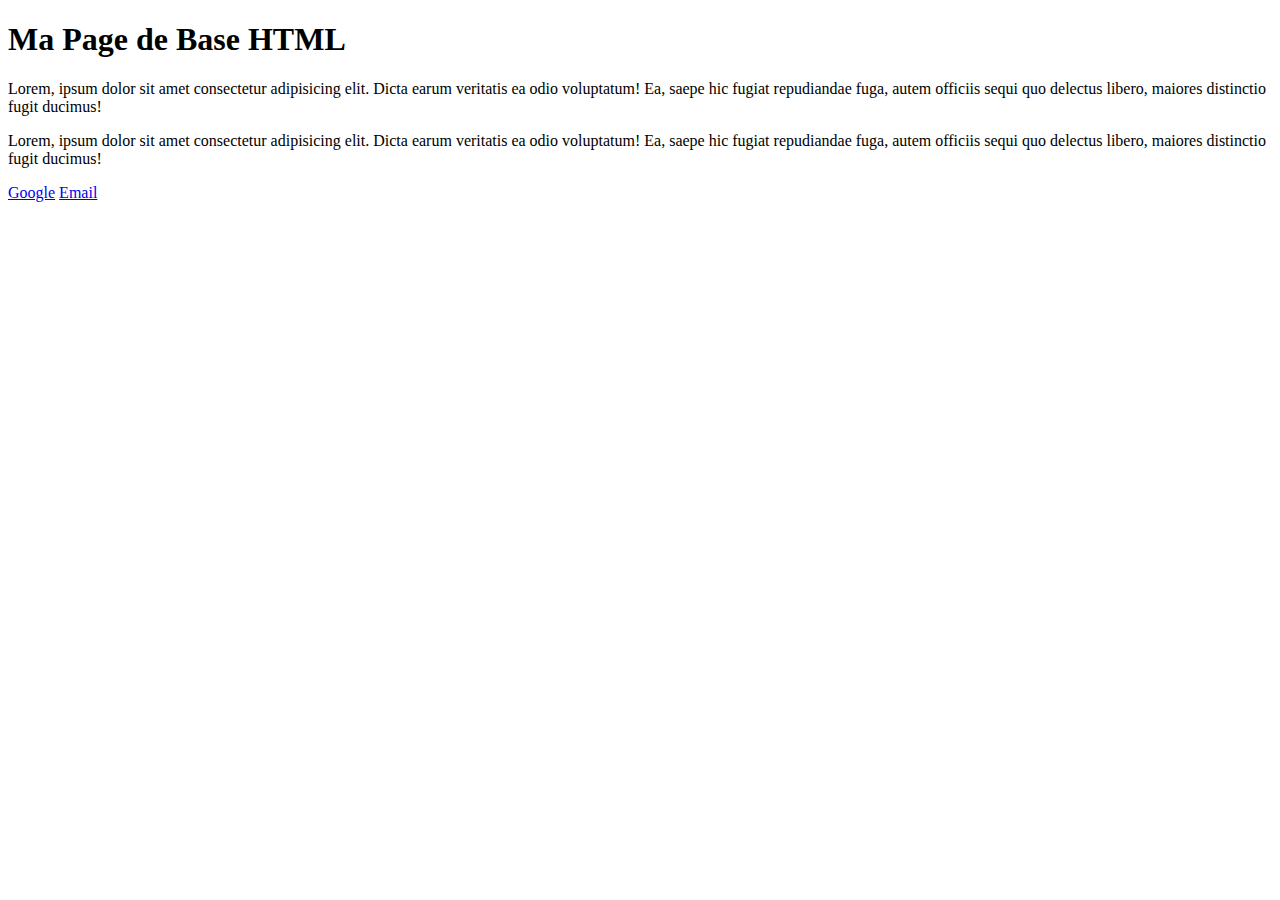
<file: index.html>
<!DOCTYPE html>
<html lang="fr">
<head>
    <meta charset="UTF-8">
    <meta name="viewport" content="width=device-width, initial-scale=1.0">
    <title>InchHTML</title>
</head>
<body>
    <h1>Ma Page de Base HTML</h1>
    <p>Lorem, ipsum dolor sit amet consectetur adipisicing elit. Dicta earum veritatis ea odio 
        voluptatum! Ea, saepe hic fugiat repudiandae fuga, autem officiis 
        sequi quo delectus libero, maiores distinctio fugit ducimus!
    </p>
    <p>Lorem, ipsum dolor sit amet consectetur adipisicing elit. Dicta earum veritatis ea odio 
        voluptatum! Ea, saepe hic fugiat repudiandae fuga, autem officiis 
        sequi quo delectus libero, maiores distinctio fugit ducimus!
    </p>
    <a href="http://google.com">Google</a>
    <a href="mailto:adresse@example.com">Email</a>
</body>
</html>
</file>
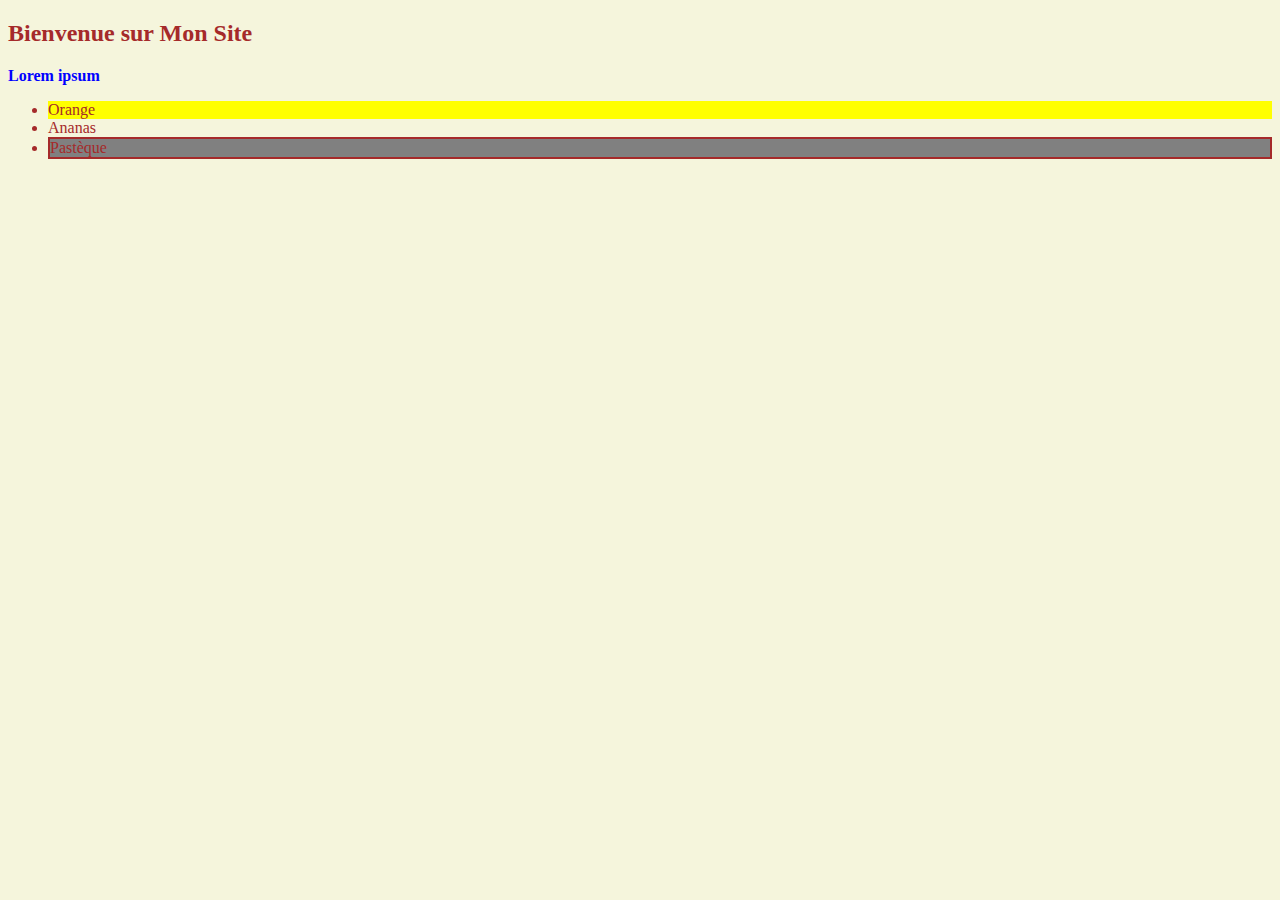
<file: evaluation.html>
<!DOCTYPE html>
<html lang="fr">
<head>
    <meta charset="UTF-8">
    <meta name="viewport" content="width=device-width, initial-scale=1.0">
    <title>InchHTML</title>
    <link rel="stylesheet" href="./assets/css/evaluation.css">
</head>
<body>
    <h2 style="color: brown;">Bienvenue sur Mon Site</h2>
    <p class="highlight">
        Lorem ipsum
    </p>
    <ul>
        <li id="first-item">Orange</li>
        <li>Ananas</li>
        <li class="special">Pastèque</li>
    </ul>
</body>
</html>
</file>
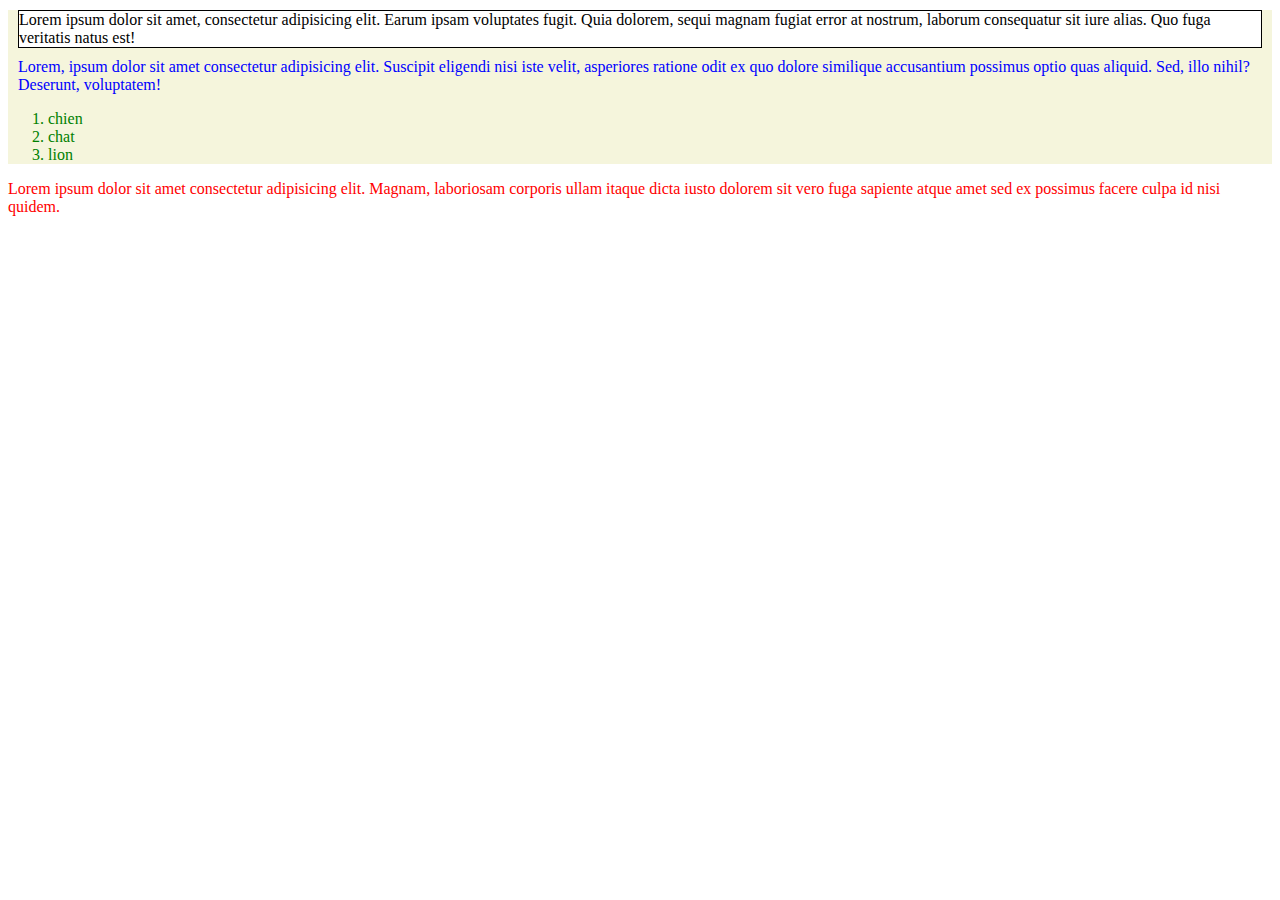
<file: exercice2.html>
<!DOCTYPE html>
<html lang="fr">
<head>
    <meta charset="UTF-8">
    <meta name="viewport" content="width=device-width, initial-scale=1.0">
    <title>InchHTML</title>

    <link rel="stylesheet" href="./assets/css/exercice2.css">
</head>
<body>
    <section class="container">
        <div class="box">Lorem ipsum dolor sit amet, consectetur adipisicing elit. Earum ipsam voluptates fugit. Quia dolorem, sequi magnam fugiat error at nostrum, laborum consequatur sit iure alias. Quo fuga veritatis natus est!</div>
        <div class="box-highlight">Lorem, ipsum dolor sit amet consectetur adipisicing elit. Suscipit eligendi nisi iste velit, asperiores ratione odit ex quo dolore similique accusantium possimus optio quas aliquid. Sed, illo nihil? Deserunt, voluptatem!</div>
        <ol>
            <li class="list-item">chien</li>
            <li class="list-item">chat</li>
            <li class="list-item">lion</li>
        </ol>
    </section>
    <p>Lorem ipsum dolor sit amet consectetur adipisicing elit. Magnam,
         laboriosam corporis ullam itaque dicta iusto dolorem sit vero 
         fuga sapiente atque amet sed ex possimus facere culpa id nisi quidem.
    </p>
</body>
</html>
</file>
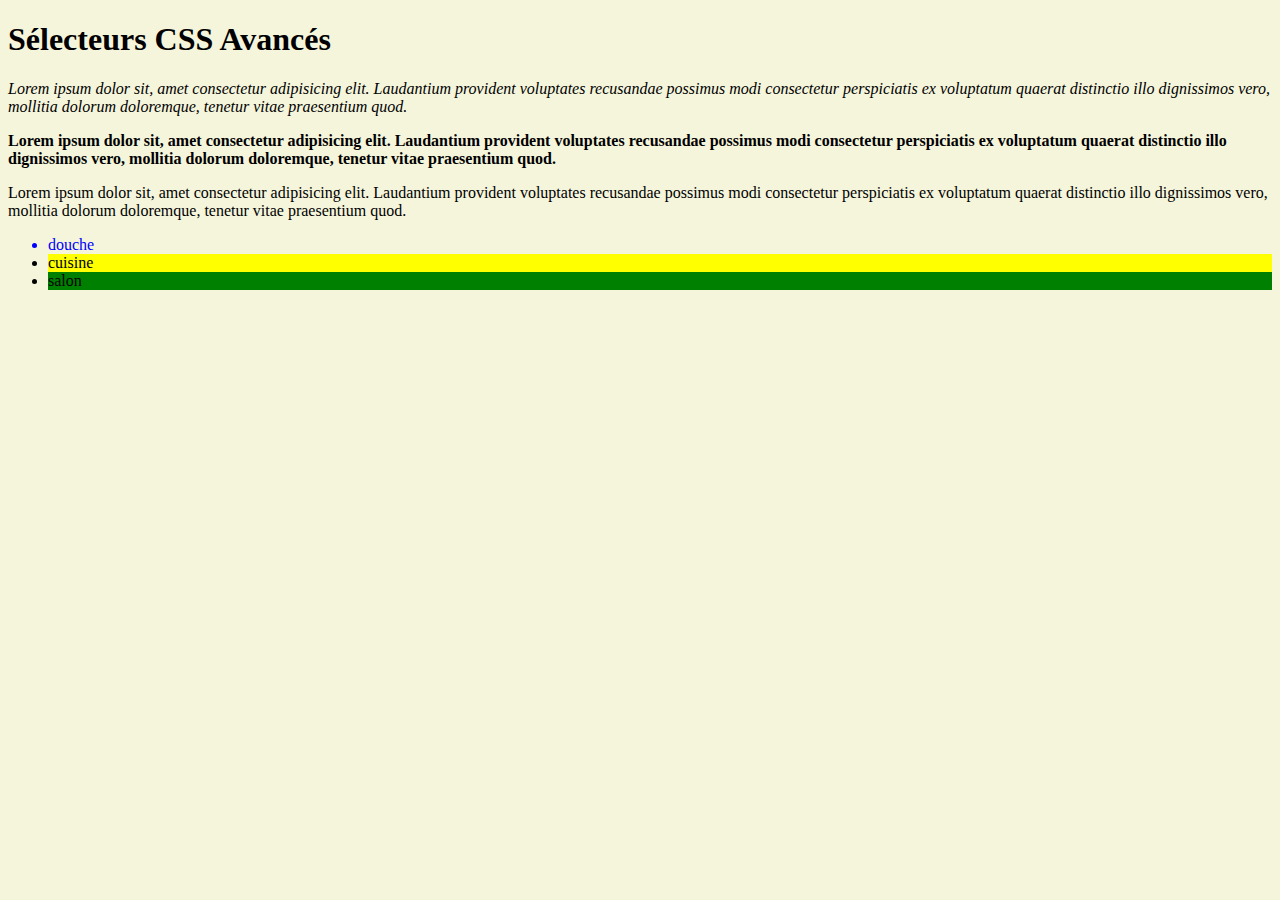
<file: exercice3.html>
<!DOCTYPE html>
<html lang="fr">
<head>
    <meta charset="UTF-8">
    <meta name="viewport" content="width=device-width, initial-scale=1.0">
    <title>InchClass</title>

    <link rel="stylesheet" href="/assets/css/exercice3.css">
</head>
<body>
    <h1>Sélecteurs CSS Avancés</h1>
    <p class="italic">
        Lorem ipsum dolor sit, amet consectetur adipisicing elit. Laudantium provident voluptates recusandae possimus modi consectetur perspiciatis ex voluptatum quaerat distinctio illo dignissimos vero, mollitia dolorum doloremque, tenetur vitae praesentium quod.
    </p>
    <p id="gras">
        Lorem ipsum dolor sit, amet consectetur adipisicing elit. Laudantium provident voluptates recusandae possimus modi consectetur perspiciatis ex voluptatum quaerat distinctio illo dignissimos vero, mollitia dolorum doloremque, tenetur vitae praesentium quod.
    </p>
    <p>
        Lorem ipsum dolor sit, amet consectetur adipisicing elit. Laudantium provident voluptates recusandae possimus modi consectetur perspiciatis ex voluptatum quaerat distinctio illo dignissimos vero, mollitia dolorum doloremque, tenetur vitae praesentium quod.
    </p>
    <ul>
        <li class="item-highlight">douche</li>
        <li class="a-item">cuisine</li>
        <li class="item-date">salon</li>
    </ul>
</body>
</html>
</file>
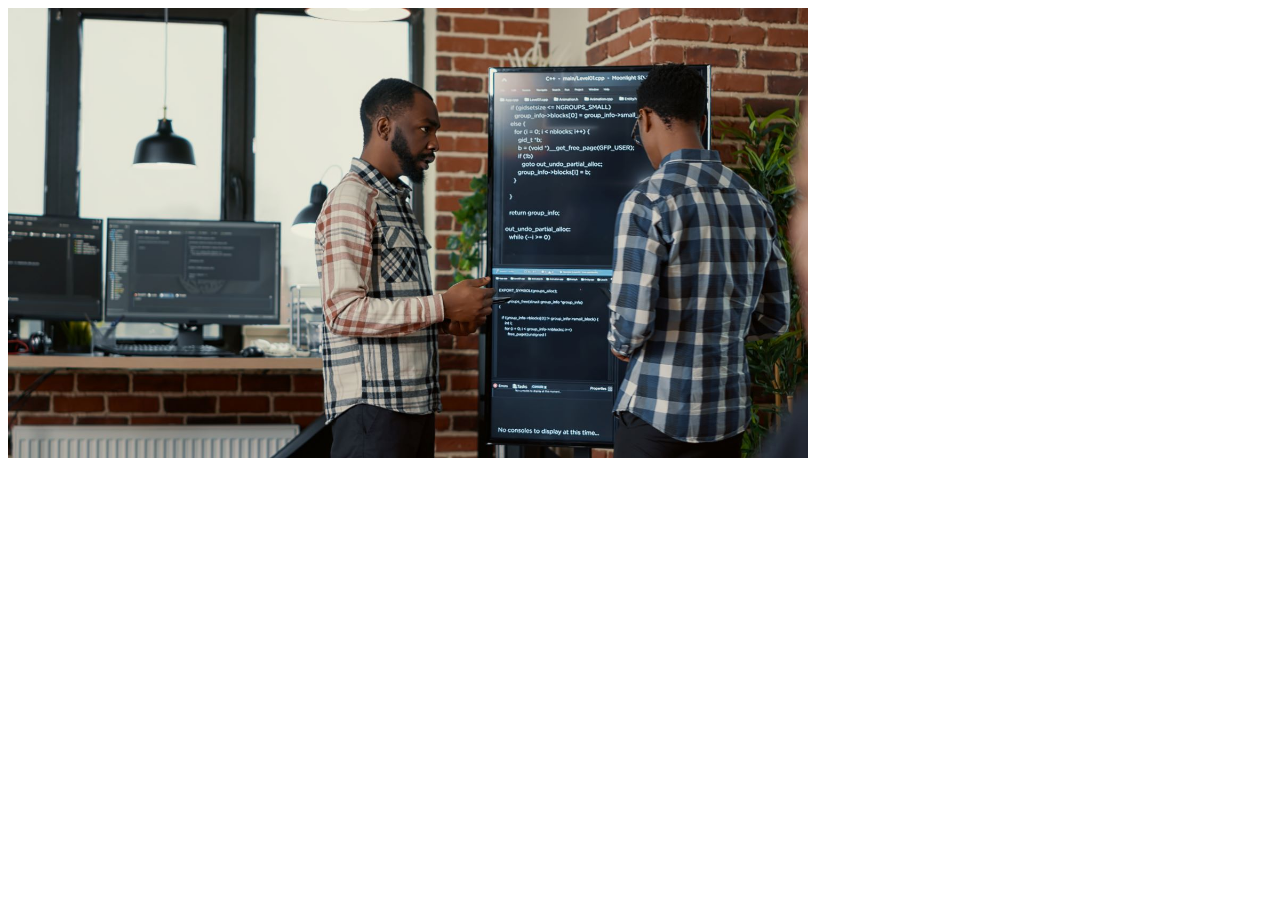
<file: images.html>
<!DOCTYPE html>
<html lang="fr">
<head>
    <meta charset="UTF-8">
    <meta name="viewport" content="width=device-width, initial-scale=1.0">
    <title>InchHTML</title>
</head>
<body>
    <img src="./assets/img/hero.jpg" alt="image de la page" width="800">
</body>
</html>
</file>
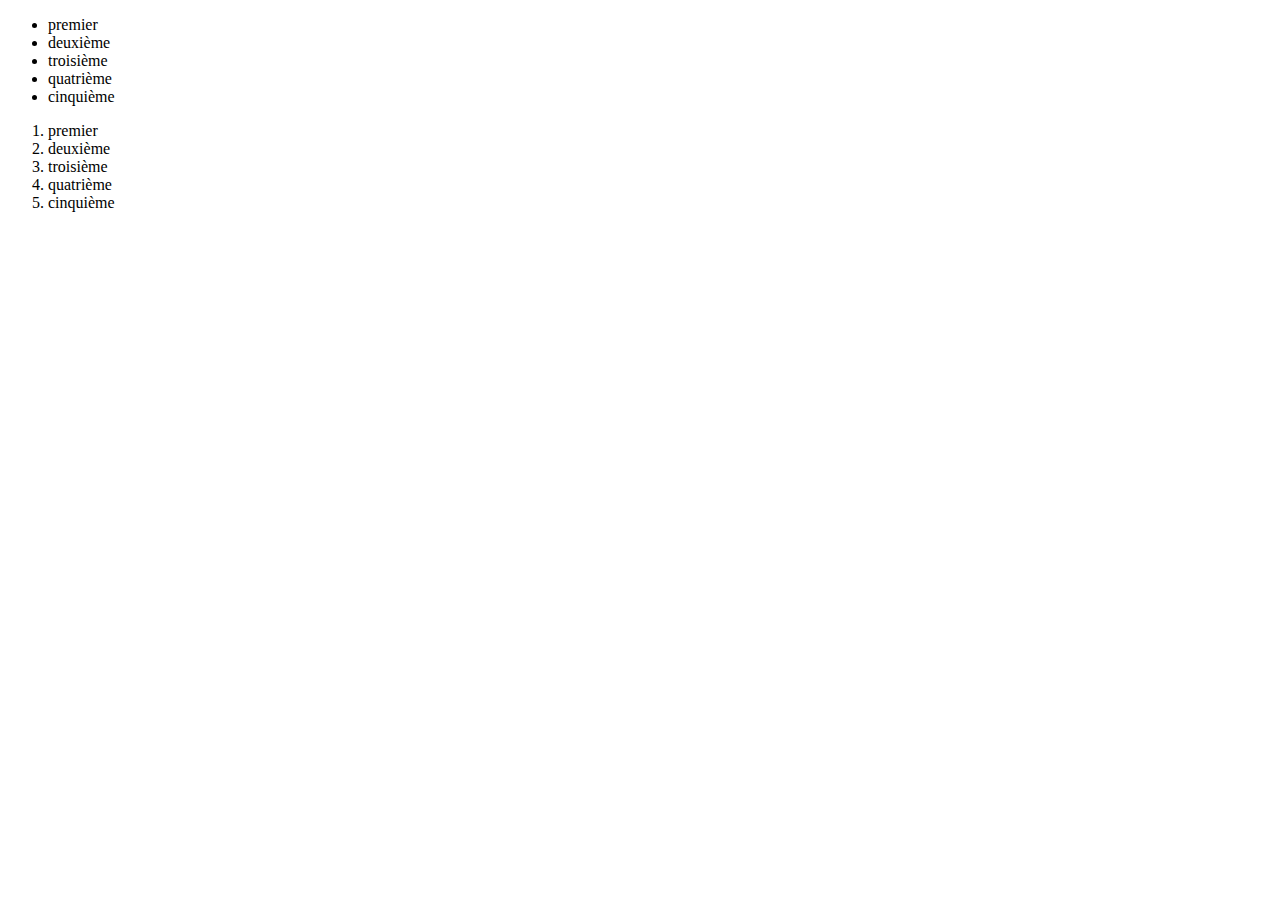
<file: liste.html>
<!DOCTYPE html>
<html lang="fr">
<head>
    <meta charset="UTF-8">
    <meta name="viewport" content="width=device-width, initial-scale=1.0">
    <title>InchHTML</title>
</head>
<body>
    <ul>
        <li>premier</li>
        <li>deuxième</li>
        <li>troisième</li>
        <li>quatrième</li>
        <li>cinquième</li>
    </ul>
    <ol>
        <li>premier</li>
        <li>deuxième</li>
        <li>troisième</li>
        <li>quatrième</li>
        <li>cinquième</li>
    </ol>
</body>
</html>
</file>
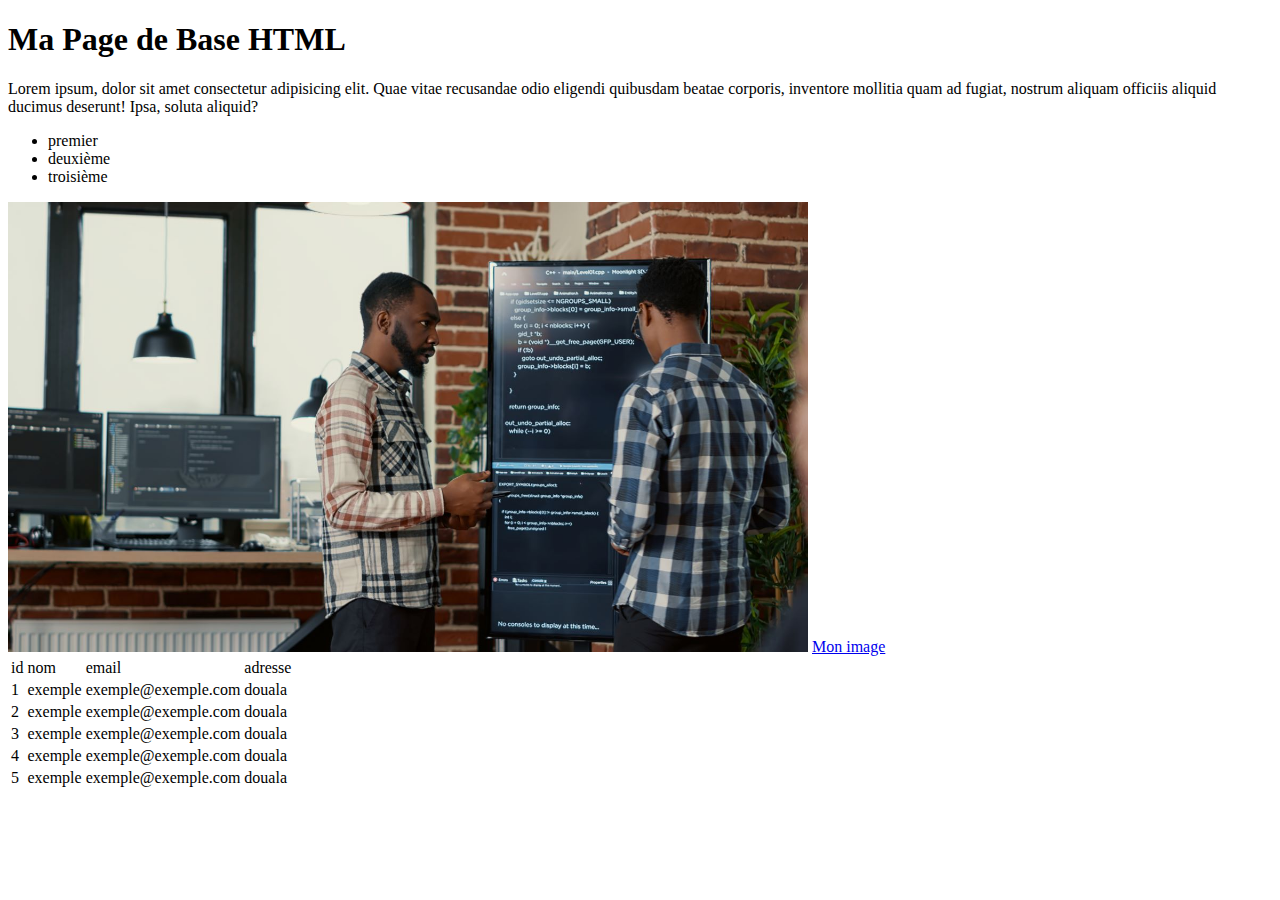
<file: synthese.html>
<!DOCTYPE html>
<html lang="fr">
<head>
    <meta charset="UTF-8">
    <meta name="viewport" content="width=device-width, initial-scale=1.0">
    <title>InchHTML</title>
</head>
<body>
    <h1>Ma Page de Base HTML</h1>
    <p>Lorem ipsum, dolor sit amet consectetur adipisicing elit. Quae vitae recusandae odio eligendi 
        quibusdam beatae corporis, inventore mollitia quam ad fugiat, 
        nostrum aliquam officiis aliquid ducimus deserunt! Ipsa, soluta aliquid?
    </p>
    <ul>
        <li>premier</li>
        <li>deuxième</li>
        <li>troisième</li>
    </ul>
    <img src="./assets/img/hero.jpg" alt="img de la page" width="800">
    <a href="images.html">Mon image</a>
    
    <table>
        <tr>
            <td>id</td>
            <td>nom</td>
            <td>email</td>  
            <td>adresse</td> 
        </tr>
        <tr>
            <td>1</td>
            <td>exemple</td>
            <td>exemple@exemple.com</td>  
            <td>douala</td>  
        </tr>
        <tr>
            <td>2</td>
            <td>exemple</td>
            <td>exemple@exemple.com</td>    
            <td>douala</td>  
        </tr>
        <tr>
            <td>3</td>
            <td>exemple</td>
            <td>exemple@exemple.com</td>   
            <td>douala</td>   
        </tr>
        <tr>
            <td>4</td>
            <td>exemple</td>
            <td>exemple@exemple.com</td>   
            <td>douala</td>   
        </tr>
        <tr>
            <td>5</td>
            <td>exemple</td>
            <td>exemple@exemple.com</td>   
            <td>douala</td>   
        </tr>
    </table>
</body>
</html>
</file>
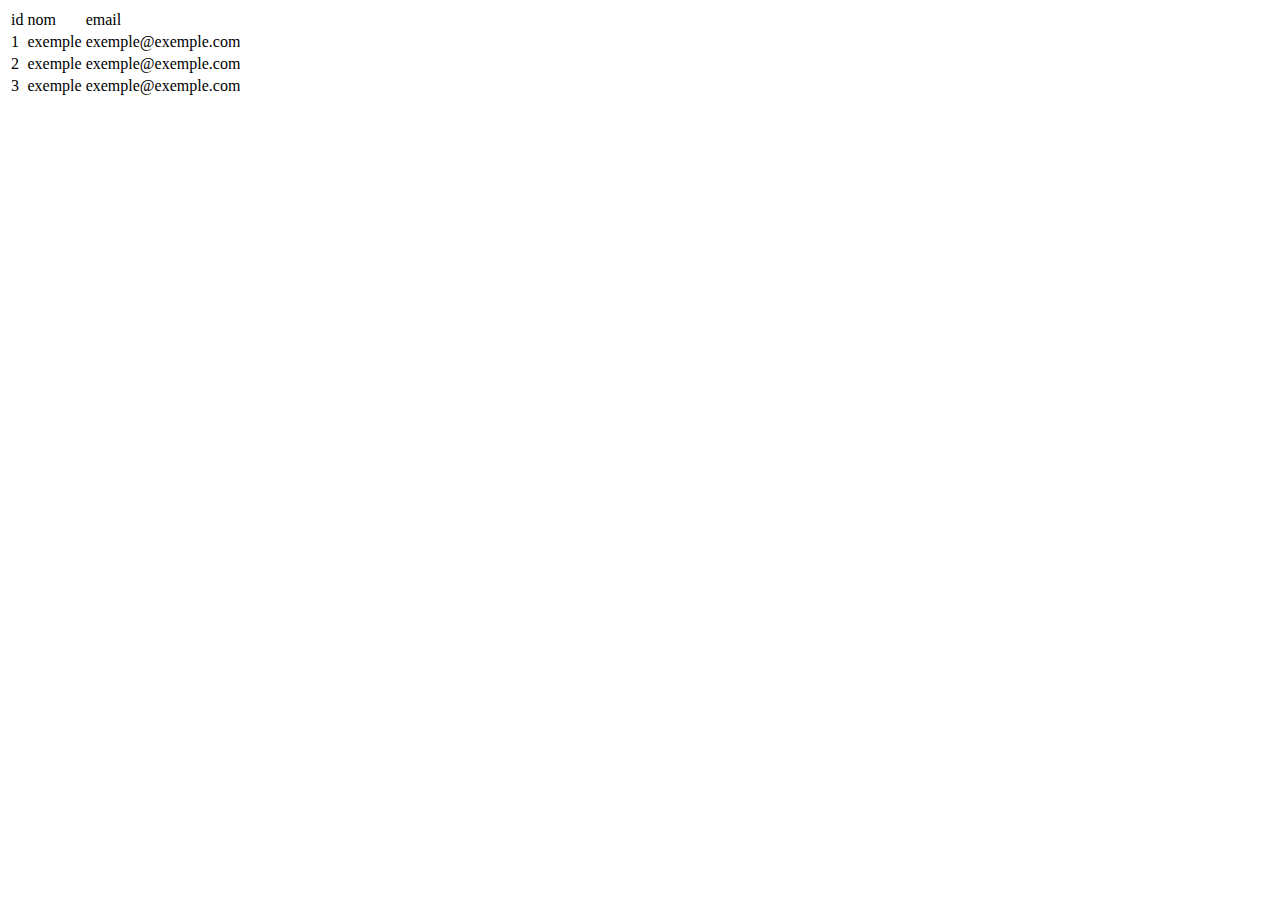
<file: tableau.html>
<!DOCTYPE html>
<html lang="fr">
<head>
    <meta charset="UTF-8">
    <meta name="viewport" content="width=device-width, initial-scale=1.0">
    <title>InchHTML</title>
</head>
<body>
    <table>
        <tr>
            <td>id</td>
            <td>nom</td>
            <td>email</td>  
        </tr>
        <tr>
            <td>1</td>
            <td>exemple</td>
            <td>exemple@exemple.com</td>  
        </tr>
        <tr>
            <td>2</td>
            <td>exemple</td>
            <td>exemple@exemple.com</td>  
        </tr>
        <tr>
            <td>3</td>
            <td>exemple</td>
            <td>exemple@exemple.com</td>  
        </tr>
    </table>
</body>
</html>
</file>
<file: assets/css/evaluation.css>
body {
    background-color: beige;
}

.highlight {
    color: blue;
    font-weight: 700;
}

li {
    color: brown;
}

li.special {
    border: 2px solid brown;
    background-color: gray;
}

li#first-item {
    background-color : yellow;
}
</file>
<file: assets/css/exercice2.css>
.container {
    background-color: beige;
}

div {
    margin: 10px;
}

.box {
    background-color: white;
    border: 1px solid;
}

.box-highlight {
    color: blue;
}

li.list-item {
    color: green;
}


p {
    color: red;
}
</file>
<file: assets/css/exercice3.css>
body {
    background-color: beige;
}

p#gras {
    font-weight: 700;
}

p.italic {
    font-style: italic;
}

li.item-highlight {
    color: blue;
}

/* tous les elements dont la classe commence par "a" */
[class^="a"] {
    background-color: yellow;
}

/* tous les elements dont la classe termine par "date" */
[class$="date"] {
    background-color: green;
}
</file>
